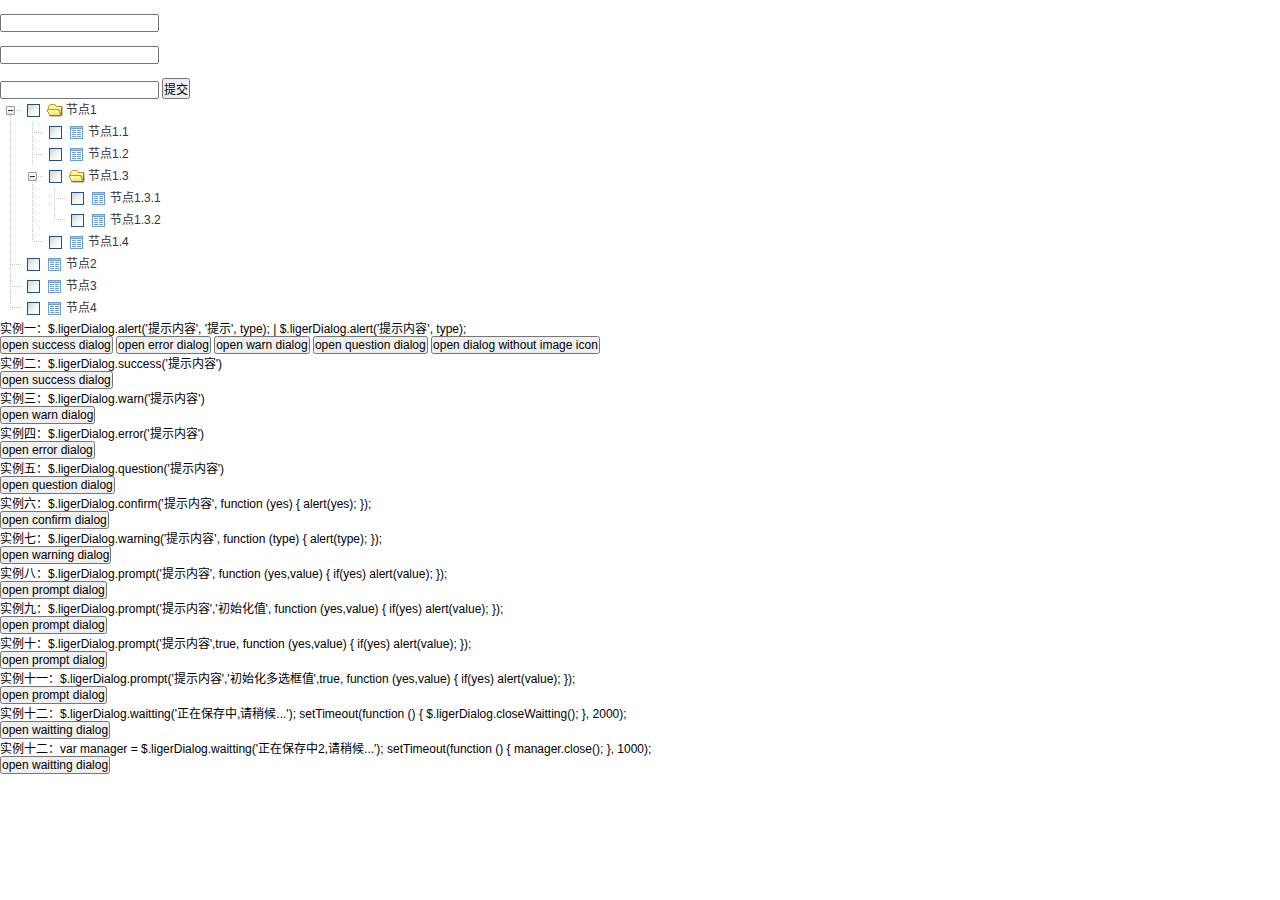
<file: index.html>
<!DOCTYPE html PUBLIC "-//W3C//DTD XHTML 1.0 Transitional//EN"
        "http://www.w3.org/TR/xhtml1/DTD/xhtml1-transitional.dtd">
<html xmlns="http://www.w3.org/1999/xhtml" lang="zh-CN">
<head>
    <meta http-equiv="Content-Type" content="text/html; charset=UTF-8"/>
    <meta http-equiv="Content-Language" content="zh-CN"/>
    <meta content="all" name="robots"/>
    <meta name="author" content="178518(at)gmail.com,赵云"/>
    <meta content="easyloader" name="keywords">
    <meta content="easyloader" name="description"/>
    <link href="lovey/js/plugins/ligerui/skins/Aqua/css/ligerui-all.css" rel="stylesheet" type="text/css" />
    <title>easyloader</title>
</head>
<body>
<br>

<input type="text" id="autocomp"/>

<br>
<br>
<input type="text" id="local2"/>

<br>
<br>
<input type="text" id="local3" class="auto" name="local3"/>

<input type="submit" value="提交"/>

<ul id="tree1">
</ul>

<div class="l-case-title">实例一：$.ligerDialog.alert('提示内容', '提示', type); | $.ligerDialog.alert('提示内容', type);  </div>

<input type="button" onclick="f_alert('success')" title="type:success" value="open success dialog" />

<input type="button" onclick="f_alert('error')" title="type:error" value="open error dialog" />

<input type="button" onclick="f_alert('warn')" title="type:warn" value="open warn dialog" />

<input type="button" onclick="f_alert('question')" title="type:question" value="open question dialog" />

<input type="button" onclick="f_alert('none')" title="type:none" value="open dialog without image icon" />

<div class="l-case-title">实例二：$.ligerDialog.success('提示内容')</div>


<input type="button" onclick="f_alert2('success')" value="open success dialog" />

<div  class="l-case-title">实例三：$.ligerDialog.warn('提示内容')</div>

<input type="button" onclick="f_alert2('warn')" value="open warn dialog" />

<div  class="l-case-title">实例四：$.ligerDialog.error('提示内容')</div>

<input type="button" onclick="f_alert2('error')" value="open error dialog" />

<div  class="l-case-title">实例五：$.ligerDialog.question('提示内容')</div>

<input type="button" onclick="f_alert2('question')"value="open question dialog" />


<div  class="l-case-title">实例六：$.ligerDialog.confirm('提示内容', function (yes)
    {
    alert(yes);
    });</div>

<input type="button" onclick="f_alert2('confirm')"value="open confirm dialog" />

<div  class="l-case-title">实例七：$.ligerDialog.warning('提示内容', function (type)
    {
    alert(type);
    });</div>

<input type="button" onclick="f_alert2('warning')"value="open warning dialog" />

<div  class="l-case-title">实例八：$.ligerDialog.prompt('提示内容', function (yes,value)
    {
    if(yes) alert(value);
    });</div>

<input type="button" onclick="f_alert2('prompt')"value="open prompt dialog" />

<div  class="l-case-title">实例九：$.ligerDialog.prompt('提示内容','初始化值', function (yes,value)
    {
    if(yes) alert(value);
    });</div>


<input type="button" onclick="f_alert2('prompt2')"value="open prompt dialog" />


<div  class="l-case-title">实例十：$.ligerDialog.prompt('提示内容',true, function (yes,value)
    {
    if(yes) alert(value);
    });</div>


<input type="button" onclick="f_alert2('prompt3')"value="open prompt dialog" />


<div  class="l-case-title">实例十一：$.ligerDialog.prompt('提示内容','初始化多选框值',true, function (yes,value)
    {
    if(yes) alert(value);
    });</div>

<input type="button" onclick="f_alert2('prompt3')"value="open prompt dialog" />


<div  class="l-case-title">实例十二：$.ligerDialog.waitting('正在保存中,请稍候...');
    setTimeout(function ()
    {
    $.ligerDialog.closeWaitting();
    }, 2000);</div>
<input type="button" onclick="f_alert2('waitting')"value="open waitting dialog" />


<div  class="l-case-title">实例十二：var manager = $.ligerDialog.waitting('正在保存中2,请稍候...');
    setTimeout(function ()
    {
    manager.close();
    }, 1000);</div>
<input type="button" onclick="f_alert2('waitting2')"value="open waitting dialog" />




<div style="display:none;">

</div>

<!--jquery核心文件-->
<script src="lovey/js/jquery.min.js" type="text/javascript" charset="utf-8"></script>
<!--外部插件-->
<script src="lovey/js/extplugins.js" type="text/javascript"></script>
<script type="text/javascript">
    //定制化插件的加载声明
    pluginloader.defPlugins = "a";
</script>
<!--懒加载核心js文件-->
<script src="lovey/js/easyloader.js" type="text/javascript"></script>
<script type="text/javascript">
    easyloader.extPluginsFolder = "extplugins";
    easyloader.extPluginsName = "a";

    function f_alert(type){
        using(["dialog"],function(){
            $.ligerDialog.alert('提示内容', '提示', type);
        });
    }
    function f_alert2(type){
        using(["dialog","drag"],function(){
            switch (type)
            {
                case "success":
                    $.ligerDialog.success('提示内容');
                    break;
                case "warn":
                    $.ligerDialog.warn('提示内容');
                    break;
                case "question":
                    $.ligerDialog.question('提示内容');
                    break;
                case "error":
                    $.ligerDialog.error('提示内容');
                    break;
                case "confirm":
                    $.ligerDialog.confirm('提示内容', function (yes)
                    {
                        alert(yes);
                    });
                    break;
                case "warning":
                    $.ligerDialog.warning('提示内容', function (type)
                    {
                        alert(type);
                    });
                    break;
                case "prompt":
                    $.ligerDialog.prompt('提示内容', function (yes, value)
                    {
                        if (yes) alert(value);
                    });
                    break;
                case "prompt2":
                    $.ligerDialog.prompt('提示内容','初始化值', function (yes, value)
                    {
                        if (yes) alert(value);
                    });
                    break;
                case "prompt3":
                    $.ligerDialog.prompt('提示内容', true, function (yes, value)
                    {
                        if (yes) alert(value);
                    });
                    break;
                case "prompt4":
                    $.ligerDialog.prompt('提示内容', '初始化多选框值', true, function (yes, value)
                    {
                        if (yes) alert(value);
                    });
                    break;
                case "waitting":
                    $.ligerDialog.waitting('正在保存中,请稍候...');
                    setTimeout(function ()
                    {
                        $.ligerDialog.closeWaitting();
                    }, 2000);
                    break;
                case "waitting2":
                    var manager = $.ligerDialog.waitting('正在保存中2,请稍候...');
                    setTimeout(function ()
                    {
                        manager.close();
                    }, 1000);
                    break;
            }
        });
    }

    $(document).ready(function () {
        using(["autocomplete", "aautocomplete","grid","tree","drag"], function () {
            // 本地字符串数组
            var availableTags = [
                "C#",
                "C++",
                "Java",
                "JavaScript",
                "ASP",
                "ASP.NET",
                "JSP",
                "PHP",
                "Python",
                "Ruby"
            ];
            $("#autocomp").autocomplete({
                source: availableTags
            });

            // 本地json数组
            var availableTagsJSON = [
                { label: "C# Language", value: "C#" },
                { label: "C++ Language", value: "C++" },
                { label: "Java Language", value: "Java" },
                { label: "JavaScript Language", value: "JavaScript" },
                { label: "ASP.NET", value: "ASP.NET" },
                { label: "JSP", value: "JSP" },
                { label: "PHP", value: "PHP" },
                { label: "Python", value: "Python" },
                { label: "Ruby", value: "Ruby" }
            ];

            $("#local2").autocomplete({
                source: availableTagsJSON
            });

            $(".auto").autocomplete({
                source: function (request, response) {
                    $.ajax({
                        url: "test.json",
                        dataType: "json",
                        data: {
                            pagesize: 5,
                            keyword: request.term
                        },
                        success: function (data) {
                            response($.map(data.Rows, function (item) {
                                return {
                                    label: item.loginName + (item.firstName ? ", " + item.firstName : ""),
                                    value: item.loginName
                                }
                            }));
                        }
                    });
                }
            });

            window['t'] =
                    $("#tree1").ligerTree({
                        nodeDraggable: true,
                        data: [
                            { text: '节点1', children: [
                                { text: '节点1.1' },
                                { text: '节点1.2' },
                                { text: '节点1.3', children: [
                                    { text: '节点1.3.1' },
                                    { text: '节点1.3.2' }
                                ]
                                },
                                { text: '节点1.4' }
                            ]
                            },
                            { text: '节点2' },
                            { text: '节点3' },
                            { text: '节点4' }
                        ]
                    });

        });
    });
</script>
</body>
</html>
</file>
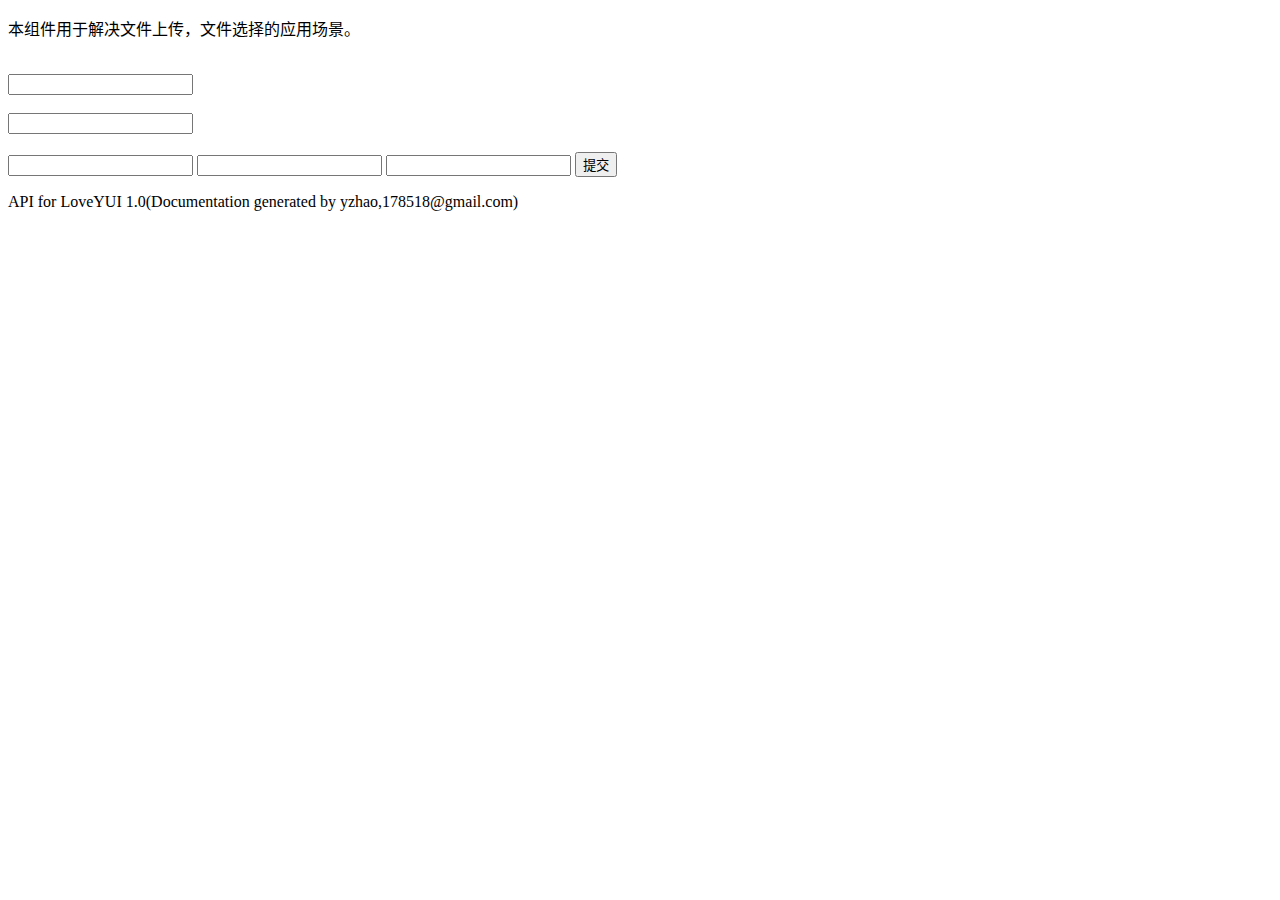
<file: lovey/js/plugins/autocomplete/index.html>
<!DOCTYPE html PUBLIC "-//W3C//DTD XHTML 1.0 Transitional//EN"
        "http://www.w3.org/TR/xhtml1/DTD/xhtml1-transitional.dtd">
<!--声明XHTML1.0过渡类型,注释不要放在开头，否则会有问题-->
<html xmlns="http://www.w3.org/1999/xhtml" lang="zh-CN">
<head>
    <meta http-equiv="Content-Type" content="text/html; charset=UTF-8"/>
    <!--兼容IE9，IE9使用IE7进行渲染-->
    <meta http-equiv="X-UA-Compatible" content="IE=EmulateIE7"/>
    <meta http-equiv="Content-Language" content="zh-CN"/>
    <meta content="all" name="robots"/>
    <meta name="author" content="178518(at)gmail.com,赵云"/>
    <meta name="description" content="LoveY框架"/>
    <meta name="keywords" content="LoveY框架,web2.0"/>
    <title>上传组件</title>


    <!--jquery1.7.1核心js文件-->
    <script src="../../jquery.min.js" type="text/javascript" charset="utf-8"></script>
    <!--懒加载核心js文件-->
    <script type="text/javascript" src="../../easyloader.js"></script>
    <script type="text/javascript">

        /*加载组件*/
        $(document).ready(function () {
            using('autocomplete', function () {

                // 本地字符串数组
                var availableTags = [
                    "C#",
                    "C++",
                    "Java",
                    "JavaScript",
                    "ASP",
                    "ASP.NET",
                    "JSP",
                    "PHP",
                    "Python",
                    "Ruby"
                ];
                $("#autocomp").autocomplete({
                    source: availableTags
                });

                // 本地json数组
                var availableTagsJSON = [
                    { label: "C# Language", value: "C#" },
                    { label: "C++ Language", value: "C++" },
                    { label: "Java Language", value: "Java" },
                    { label: "JavaScript Language", value: "JavaScript" },
                    { label: "ASP.NET", value: "ASP.NET" },
                    { label: "JSP", value: "JSP" },
                    { label: "PHP", value: "PHP" },
                    { label: "Python", value: "Python" },
                    { label: "Ruby", value: "Ruby" }
                ];

                $("#local2").autocomplete({
                    source: availableTagsJSON
                });

                $(".auto").autocomplete({
                    source: function (request, response) {
                        $.ajax({
                            url: "test.json",
                            dataType: "json",
                            data: {
                                pagesize: 5,
                                keyword: request.term
                            },
                            success: function (data) {
                                response($.map(data.Rows, function (item) {
                                    return {
                                        label: item.loginName + (item.firstName ? ", " + item.firstName : ""),
                                        value: item.loginName
                                    }
                                }));
                            }
                        });
                    }
                });
            })
        });
    </script>

</head>
<body>

<div id="content">
    <p class="description">
        本组件用于解决文件上传，文件选择的应用场景。

    <form action="http://estore.wiscom.com.cn/baseSelect/jsonp.do" method="post">
        <br>

        <input type="text" id="autocomp"/>

        <br>
        <br>
        <input type="text" id="local2"/>

        <br>
        <br>
        <input type="text" id="local3" class="auto" name="local3"/>
        <input type="text" class="auto" name="local3"/>
        <input type="text" class="auto" name="local3"/>

        <input type="submit" value="提交"/>
    </form>
    </p>


</div>

<div class="fineprint" style="clear:both">
    API for LoveYUI 1.0(Documentation generated by yzhao,178518@gmail.com)
</div>
</body>
</html>
</file>
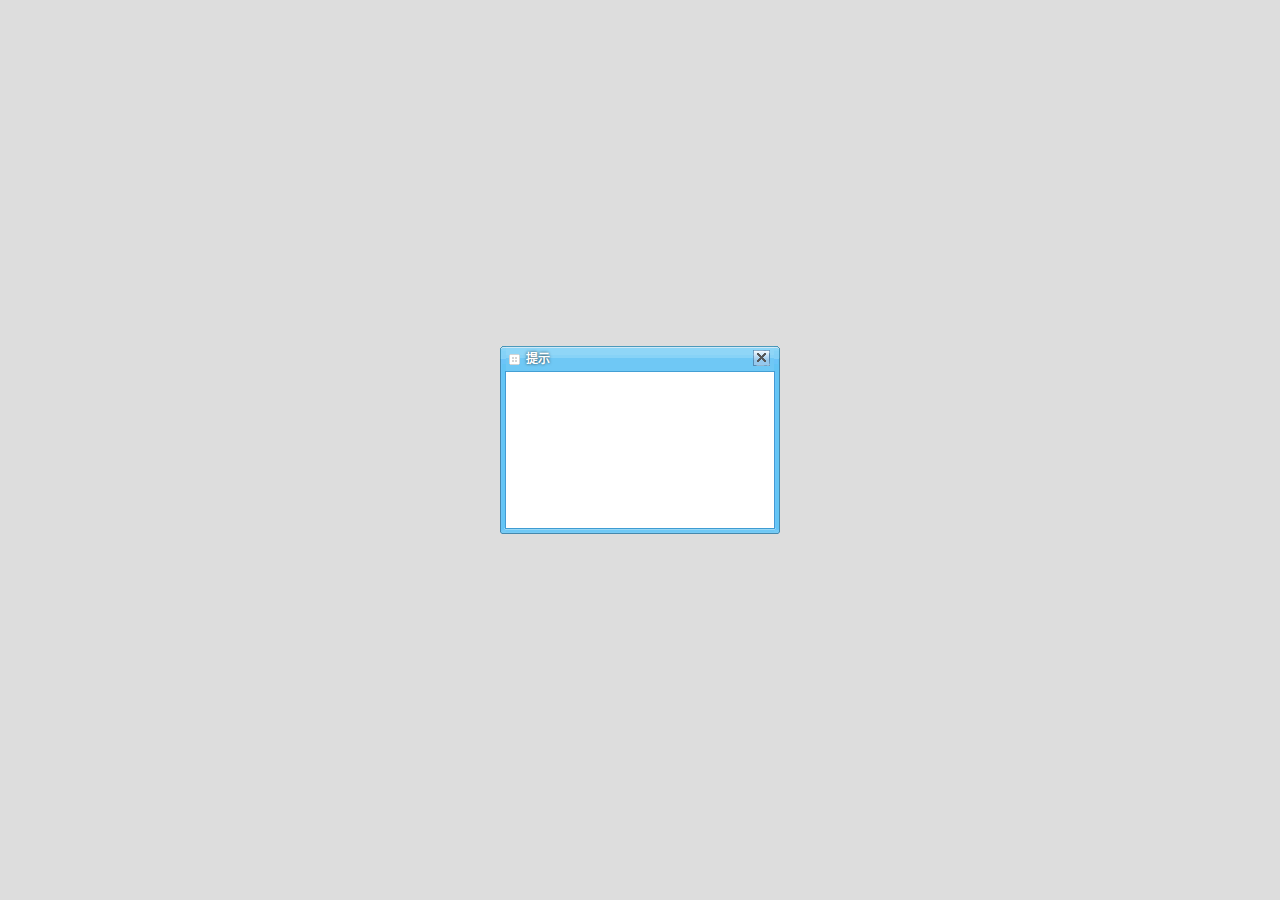
<file: dialog.html>
<!DOCTYPE html PUBLIC "-//W3C//DTD XHTML 1.0 Transitional//EN"
        "http://www.w3.org/TR/xhtml1/DTD/xhtml1-transitional.dtd">
<html xmlns="http://www.w3.org/1999/xhtml" lang="zh-CN">
<head>
    <meta http-equiv="Content-Type" content="text/html; charset=UTF-8"/>
    <meta http-equiv="Content-Language" content="zh-CN"/>
    <meta content="all" name="robots"/>
    <meta name="author" content="178518(at)gmail.com,赵云"/>
    <meta content="easyloader" name="keywords">
    <meta content="easyloader" name="description"/>
    <link href="lovey/js/plugins/ligerui/skins/Aqua/css/ligerui-all.css" rel="stylesheet" type="text/css" />
    <title>对话框</title>
</head>
<body>

<!--jquery核心文件-->
<script src="lovey/js/jquery.min.js" type="text/javascript" charset="utf-8"></script>
<!--懒加载核心js文件-->
<script src="lovey/js/easyloader.js" type="text/javascript"></script>
<script type="text/javascript">

    $(document).ready(function () {
        using(["dialog","drag","accrdion"], function () {
            $.ligerDialog.open({
                "url":"http://www.baidu.com"
            })
        });
    });
</script>
</body>
</html>
</file>
<file: lovey/js/plugins/ligerui/skins/Aqua/css/ligerui-all.css>
﻿@import url("ligerui-common.css");
@import url("ligerui-dialog.css");
@import url("ligerui-form.css");
@import url("ligerui-grid.css");
@import url("ligerui-layout.css");
@import url("ligerui-menu.css");
@import url("ligerui-tab.css");
@import url("ligerui-tree.css");
</file>
